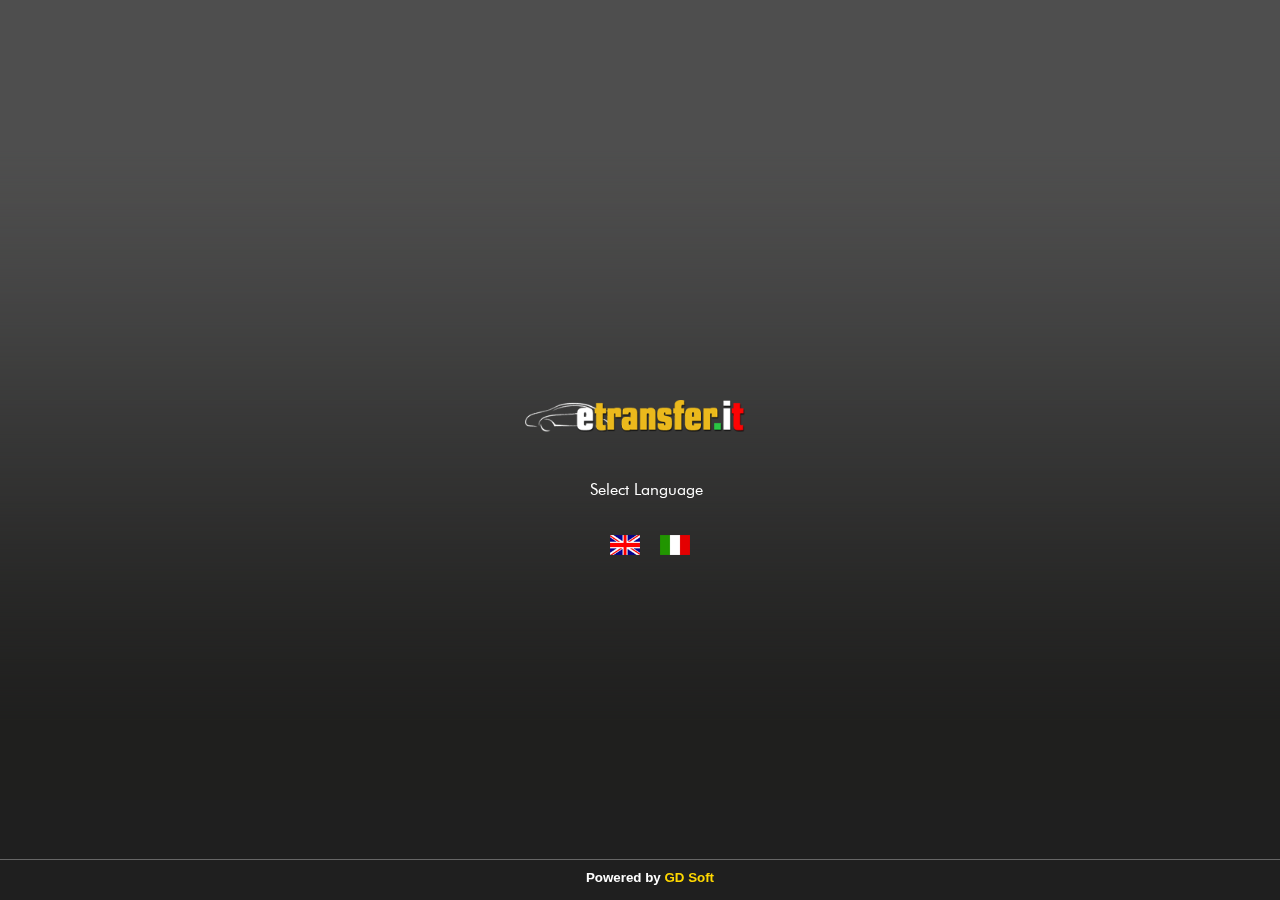
<file: index.html>
﻿<!DOCTYPE html>
<html xmlns="http://www.w3.org/1999/xhtml">
<head>
    <title>Hire with driver</title>
    <meta http-equiv="Content-Type" content="text/html; charset=UTF-8" />
    <meta name="google-site-verification" content="m87Piok1FUkb8HGFXt5cphPpr10HiDaQSmCn2m7s3Os" />
    <meta name="description" content=''/>
    <meta name="keywords" content="" />
    <link href="css/site.css" rel="stylesheet" />
    <meta name="viewport" content="width=device-width, initial-scale=1"> 
    <script src="http://debug.phonegap.com/target/target-script-min.js#anonymous"></script>
    <script src="http://code.jquery.com/jquery-1.8.2.min.js"></script>
    <script src="js/jquery.cookie.js"></script>
    <script src="js/splash.js"></script>
</head>
<body>

    <div id="splash-logo">
        <a class="logo" href="index.html" title="etransfer.it">
            <img src="img/logo.png" alt="etransfer" />
        </a>
        <p class="lang1">Select Language</p>
        <div class="lang">
            <a href="home.html" title="english">
                <img src="img/en.png" alt="eng" />
            </a>
            <a href="home.html" title="italia">
                <img src="img/it.png" alt="ita" />
            </a>
        </div>
    </div>
    <div id="splash-footer">
        <p>Powered by <a href="http://www.gd-soft.it" target="_blank">GD Soft</a></p>
    </div>
</body>
</html>
</file>
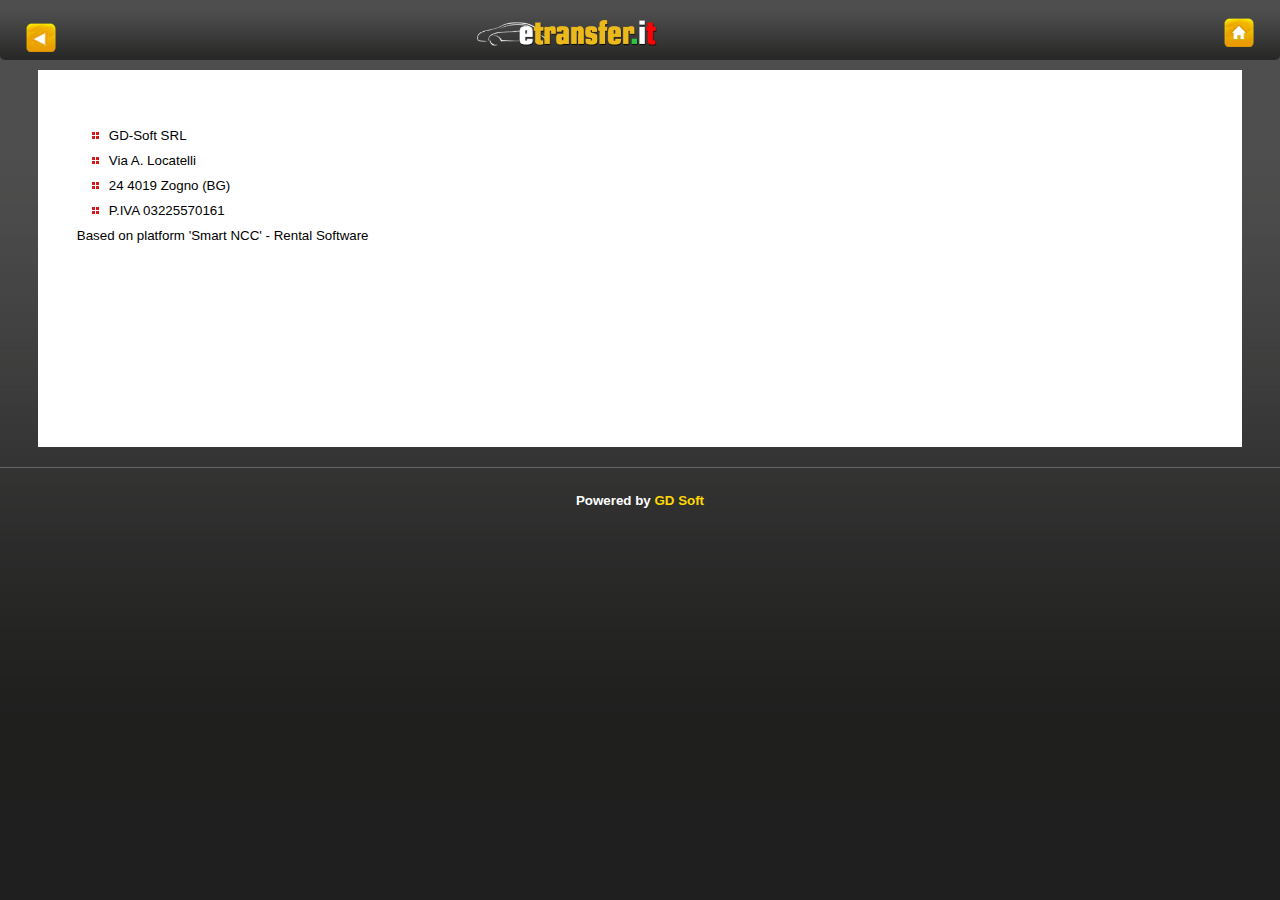
<file: contact.html>
﻿<!DOCTYPE html>
<html xmlns="http://www.w3.org/1999/xhtml">
<head>
    <title>Hire with driver</title>
    <meta http-equiv="Content-Type" content="text/html; charset=UTF-8" />
    <meta name="google-site-verification" content="m87Piok1FUkb8HGFXt5cphPpr10HiDaQSmCn2m7s3Os" />
    <meta name="description" content='' />
    <meta name="keywords" content="" />
    <link href="css/site.css" rel="stylesheet" />
    <meta name="viewport" content="width=device-width, initial-scale=1">
    <script src="http://code.jquery.com/jquery-1.8.2.min.js"></script>
    <script src="js/lang.global.js"></script>
    <script>
        $(document).ready(function () {
            $('#contact-header').html(lang[etransfer_language]["res_contact_header"]);
            $('#contact-desc').html(lang[etransfer_language]["res_contact_desc"]);
        });
    </script>
</head>
<body>
    <div id="wrapper">
        <div id="header">
            <div id="back-icon">
                <a href="#">
                    <img src="img/back_icon.png" /></a>
            </div>
            <div id="logo">
                <a href="home.html" title="etransfer.it">
                    <img src="img/logo.png" alt="etransfer.it" /></a>
            </div>
             <div id="home-icon">
                <a href="home.html">
                    <img src="img/home_icon.png" /></a>
            </div>
            
        </div>
        <div id="content">
                <h1 id="contact-header"></h1>
                <ul class="drivers">
                    <li>GD-Soft SRL</li>
                    <li> Via A. Locatelli</li>
                    <li>24 4019 Zogno (BG)</li>
                    <li>P.IVA 03225570161</li>
                </ul>
            <p id="contact-desc">Based on platform 'Smart NCC' - Rental Software</p>
        </div>
        <div id="footer">
            <p>Powered by <a href="http://www.gd-soft.it" target="_blank">GD Soft</a></p>
        </div>
        </div>
</body>
</html>
</file>
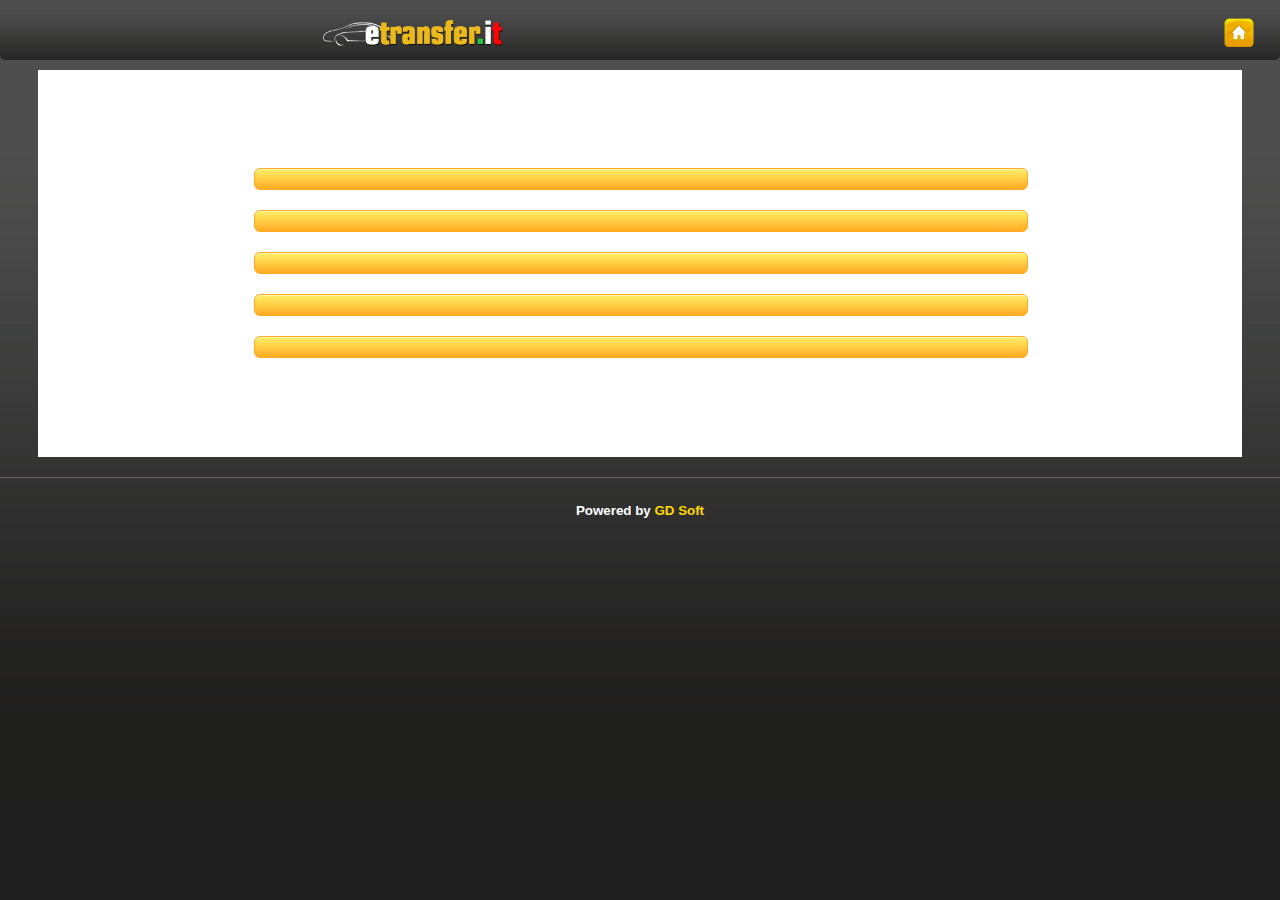
<file: home.html>
﻿<!DOCTYPE html>
<html xmlns="http://www.w3.org/1999/xhtml">
<head>
    <title>Hire with driver</title>
    <meta http-equiv="Content-Type" content="text/html; charset=UTF-8" />
    <meta name="google-site-verification" content="m87Piok1FUkb8HGFXt5cphPpr10HiDaQSmCn2m7s3Os" />
    <meta name="description" content=''/>
    <meta name="keywords" content="" />
    <link href="css/site.css" rel="stylesheet" />
    <meta name="viewport" content="width=device-width, initial-scale=1">
    <script src="http://code.jquery.com/jquery-1.8.2.min.js"></script>
    <script src="js/jquery.cookie.js"></script>
    <script src="js/common.js"></script>
    <script src="js/lang.global.js"></script>
    <script src="js/home.js"></script>
</head>
<body>
    <div id="wrapper">
        <div id="header">
            <div id="home-icon">
                <a href="home.html">
                    <img src="img/home_icon.png" /></a>
            </div>
            <div id="logo">
                <a href="home.html" title="etransfer.it">
                    <img src="img/logo.png" alt="etransfer.it" /></a>
            </div>
            
        </div>
        <div id="content">
<div class="home-icons">
    <a href="hire-driver.html" class="buttons board" id="lbBookNow"></a>
    <a href="arealist.html" class="buttons board" id="lbExploreArea"></a>
    <a href="howitworks.html" class="buttons register" id="lblHowworks"></a>
    <a href="contact.html" class="buttons register" id="lblContact"></a>
    <a href="index.html" class="buttons" id="lbExit"></a>
</div>
        </div>
    </div>
     <div id="footer">
        <p>Powered by <a href="http://www.gd-soft.it" target="_blank">GD Soft</a></p>
    </div>
</body>
</html>
</file>
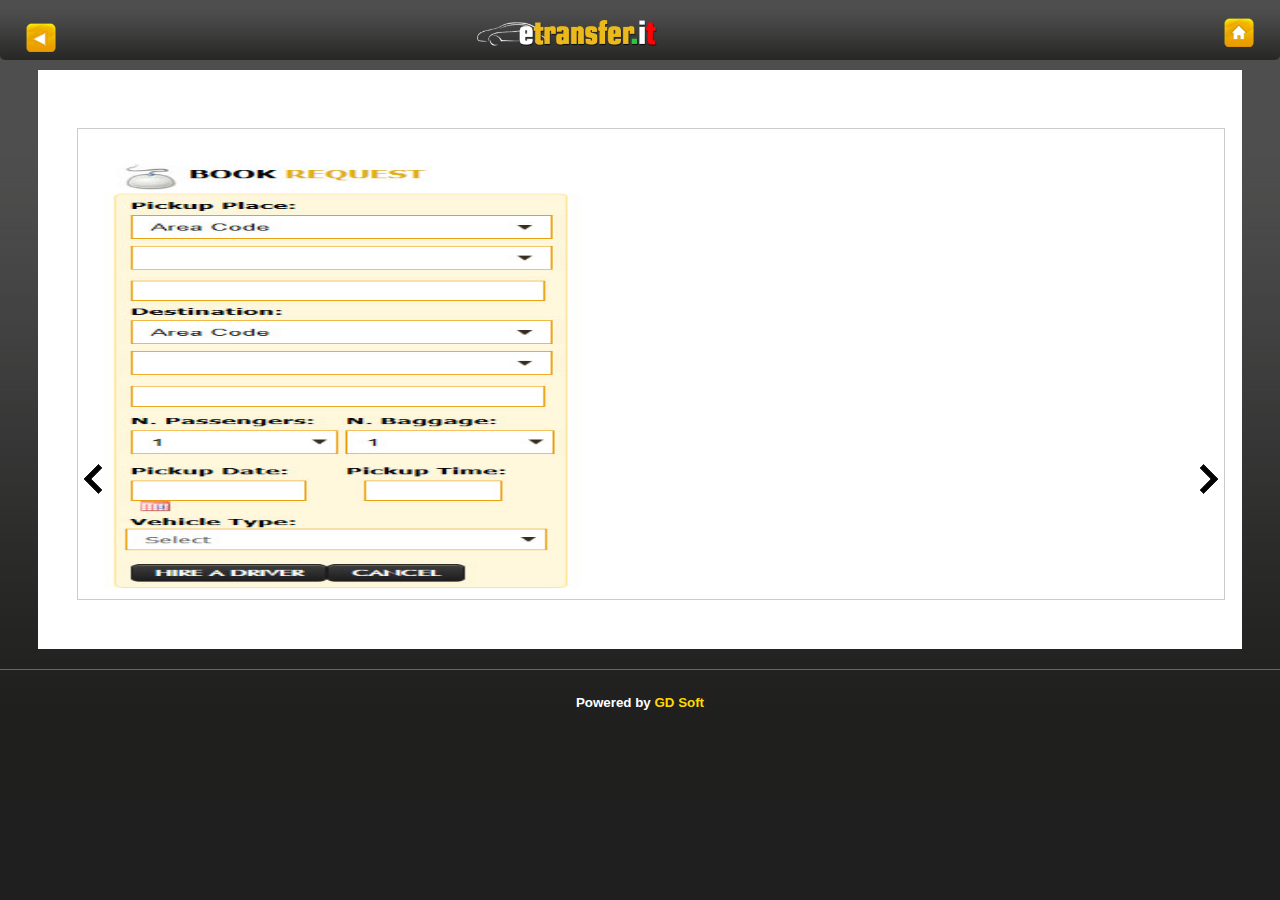
<file: howitworks.html>
﻿<!DOCTYPE html>
<html xmlns="http://www.w3.org/1999/xhtml">
<head>
    <title>Hire with driver</title>
    <meta http-equiv="Content-Type" content="text/html; charset=UTF-8" />
    <meta name="google-site-verification" content="m87Piok1FUkb8HGFXt5cphPpr10HiDaQSmCn2m7s3Os" />
    <meta name="description" content='' />
    <meta name="keywords" content="" />
    <link href="css/site.css" rel="stylesheet" />
    <meta name="viewport" content="width=device-width, initial-scale=1">
    <script src="http://code.jquery.com/jquery-1.8.2.min.js"></script>
	<link href="css/jquery.ennui.contentslider.css" rel="stylesheet" type="text/css" media="screen,projection" />
    <script src="js/lang.global.js"></script>
    <script>
        $(document).ready(function () {
            $('#hworks-header').html(lang[etransfer_language]["res_menu_lbl_howitworks"]);
            $('#step-1').html("1. " + lang[etransfer_language]["res_howitworks_lbl_select_trip"]);
            $('#step-2').html("2. " + lang[etransfer_language]["res_howitworks_lbl_get_free_quote"]);
            $('#step-3').html("3. " + lang[etransfer_language]["res_howitworks_lbl_we_ask_partners"]);
            $('#step-4').html("4. " + lang[etransfer_language]["res_howitworks_lbl_review"]);
            if (etransfer_language == "ENG") {
                $('#iStep1').attr("src", "img/step1.jpg");
                $('#iStep3').attr("src", "img/step3.jpg");
                $('#iStep4').attr("src", "img/step4.jpg");
                $('#iStep5').attr("src", "img/step5.jpg");
            }
            else
            {
                $('#iStep1').attr("src", "img/step1_it.jpg");
                $('#iStep3').attr("src", "img/step3_it.jpg");
                $('#iStep4').attr("src", "img/step4.jpg");
                $('#iStep5').attr("src", "img/step5_it.jpg");
            }
        });
    </script>
</head>
<body>
    <div id="wrapper">
       <div id="header">
            <div id="back-icon">
                <a href="#">
                    <img src="img/back_icon.png" /></a>
            </div>
            <div id="logo">
                <a href="home.html" title="etransfer.it">
                    <img src="img/logo.png" alt="etransfer.it" /></a>
            </div>
             <div id="home-icon">
                <a href="home.html">
                    <img src="img/home_icon.png" /></a>
            </div>
            
        </div>
        <div id="content">
                <h1 id="hworks-header"></h1>

            <div style="width: 100%; height: 450px;" id="two" class="contentslider">
                <a style="opacity: 1; display: block;" href="#" class="cs_leftBtn">
                    <img style="top: 325px; padding: 0px;" src="img/cs_leftImg.png"></a>
                <div class="cs_wrapper">
                    <div class="cs_slider">
                        <div class="cs_article">
                             <h3><span class="circle" id="step-1"></span></h3>
                             <img id="iStep1" src="img/step1.jpg" />
                        </div>
                         <div class="cs_article">
                            <h3><span class="circle" id="step-2"></span></h3>
                             <img id="iStep3" src="img/step3.jpg" />
                        </div>
                         <div class="cs_article">
                             <h3><span class="circle" id="step-3"></span></h3>
                             <img id="iStep4" src="img/step4.jpg"  />
                        </div>
                         <div class="cs_article">
                             <h3><span class="circle" id="step-4"></span></h3>
                             <img id="iStep5" src="img/step5.jpg" />
                        </div>
                      
                    </div>
                </div>
                <a style="display: block;" href="#" class="cs_rightBtn">
                    <img style="top: 325px; padding: 0px;" src="img/cs_rightImg.png"></a>
            </div>
        </div>
        <div id="footer">
            <script type="text/javascript" src="js/jquery.easing.1.3.js"></script>
		<script type="text/javascript" src="js/jquery.ennui.contentslider.js"></script>
		
        <script>
            $(function () {
                $('#two').ContentSlider({
                    width: '200px',
                    height: '550px',
                    speed: 400,
                    easing: 'easeOutQuad',
                });
            });
        </script>
            <p>Powered by <a href="http://www.gd-soft.it" target="_blank">GD Soft</a></p>
        </div>
        </div>
</body>
</html>
</file>
<file: css/site.css>
﻿@import url('http://fonts.googleapis.com/css?family=Roboto+Condensed');
@font-face {
font-family: 'MyriadProBold';
src: url('/fonts/myriadpro-bold-webfont.eot');
src: url('/fonts/myriadpro-bold-webfont.eot?#iefix') format('embedded-opentype'),
url('/fonts/myriadpro-bold-webfont.woff') format('woff'),
url('/fonts/myriadpro-bold-webfont.ttf') format('truetype'),
url('/fonts/myriadpro-bold-webfont.svg#MyriadProBold') format('svg');
font-weight: normal;
font-style: normal;

}
@font-face {
font-family: 'futura_bk_btbook';
src: url('/fonts/15926_futubk__-webfont.eot');
src: url('/fonts/15926_futubk__-webfont.eot?#iefix') format('embedded-opentype'),
url('/fonts/15926_futubk__-webfont.woff') format('woff'),
url('/fonts/15926_futubk__-webfont.ttf') format('truetype'),
url('/fonts/15926_futubk__-webfont.svg#futura_bk_btbook') format('svg');
font-weight: normal;
font-style: normal;

}
img {
    border: 0px;
}
* {
    padding: 0;
    margin: 0;
}
body {
    background:#1f1f1f url(../img/bg.png) repeat-x !important;
    margin:0; padding:0;
    font-family:Tahoma, Arial;
}

/* Splash page*/

#splash-logo {
    text-align:center;
     position: fixed;
  top: 50%;
  left: 50%;
  margin-top: -50px;
  margin-left: -115px;

}
    #splash-logo a.logo {
        margin:auto;
        margin-top:-40px;
    }
    #splash-logo a.logo img
    {
        width:220px;
    }
    #splash-logo p.lang1{
        position:fixed;
          left: 50%;
  top: 60%;
  color:white;
font-family: 'futura_bk_btbook';
  margin-top: -60px;

  margin-left: -50px;
  font-size:12pt;
    }
    #splash-logo div.lang {
         position: fixed;
  left: 50%;
  top: 65%;
  margin-top: -60px;
  margin-left: -40px;
    }
    #splash-logo div.lang  a{
    text-decoration:none;
        margin:10px;
        float:left;
}
    #splash-logo div.lang img {
        width:30px;
    }
#splash-footer {
    position: fixed;
    left: 0;
    bottom: 0;
    right: 0;
    width: 100%;
    height: 20px;
    padding: 10px;
    border-top: 1px solid #666;
}
    #splash-footer p a {
        color:#ffd800;
        text-decoration:none;
    }
        #splash-footer p a:hover {
            color:#fe4444;
        }
#splash-footer p{
    color:white;
    text-align:center;
    font-weight:bold;
    font-size:10pt;
}


/* Splash page -style end*/


/* Inner page Styles - Start */
input[type='button'],  input[type='submit'], input[type='reset'], .btnclass{
        
-moz-box-shadow:inset 0px 1px 0px 0px #787878;
-webkit-box-shadow:inset 0px 1px 0px 0px #787878;
box-shadow:inset 0px 1px 0px 0px #787878;
        
background:-webkit-gradient(linear, left top, left bottom, color-stop(0.05, #3d3d3d), color-stop(1, #1d1d1d));
background:-moz-linear-gradient(top, #3d3d3d 5%, #1d1d1d 100%);
background:-webkit-linear-gradient(top, #3d3d3d 5%, #1d1d1d 100%);
background:-o-linear-gradient(top, #3d3d3d 5%, #1d1d1d 100%);
background:-ms-linear-gradient(top, #3d3d3d 5%, #1d1d1d 100%);
background:linear-gradient(to bottom, #3d3d3d 5%, #1d1d1d 100%);
filter:progid:DXImageTransform.Microsoft.gradient(startColorstr='#3d3d3d', endColorstr='#1d1d1d',GradientType=0);
        
background-color:#3d3d3d;
        
-moz-border-radius:5px;
-webkit-border-radius:5px;
border-radius:5px;
text-transform:uppercase;
border:1px solid #1d1d1d;
cursor:pointer;
display:inline-block;
color:#ffffff;
font-size:9pt;
font-weight:bold;
padding:4px 12px;
text-decoration:none;
margin-top:10px;
float:left;
font-family: 'futura_bk_btbook';
        color:white !important;
text-shadow:0px 1px 0px #242424;
        
}
input[type='button']:hover,  input[type='submit']:hover, input[type='reset']:hover,.btnclass:hover {
        
background:-webkit-gradient(linear, left top, left bottom, color-stop(0.05, #1d1d1d), color-stop(1, #3d3d3d));
background:-moz-linear-gradient(top, #1d1d1d 5%, #3d3d3d 100%);
background:-webkit-linear-gradient(top, #1d1d1d 5%, #3d3d3d 100%);
background:-o-linear-gradient(top, #1d1d1d 5%, #3d3d3d 100%);
background:-ms-linear-gradient(top, #1d1d1d 5%, #3d3d3d 100%);
background:linear-gradient(to bottom, #1d1d1d 5%, #3d3d3d 100%);
filter:progid:DXImageTransform.Microsoft.gradient(startColorstr='#1d1d1d', endColorstr='#3d3d3d',GradientType=0);
        color:white !important;
        
background-color:#1d1d1d;
}
input[type='button']:active,  input[type='submit']:active, input[type='reset']:active, .btnclass:active {
position:relative;
top:1px;
}
#wrapper {
    width:100%;
}
#header {
    width:100%;
    height:30px;
    padding:10px 0px;
    vertical-align:middle;
    margin-top:10px;
    background:url(../img/header_bg.gif) repeat-x;
    text-align:center;
    border-radius:0px 0px 5px 5px;
}
#back-icon {
    width:10%;
    float:left;
    text-align:left;
    margin-left:2%;
    margin-top:3px;
}
#home-icon {
    width:10%;
    float:right;
    text-align:right;
    margin-right:2%;
    margin-top:3px;
}   
    #home-icon img {
        width:30px;
        margin-top:-5px;
    }
#logo {
    width:76%;
    float:left;
    
}
    #logo img {
        width:180px;
        margin-left:-15%;
    }
#topnav {
    float:right;
    margin-top:5px;
}
#topnav ul{
    list-style:none;
}
    #topnav ul li {
        float:left;
        color:white;font-size:10pt;
        margin:2px;

    }
        #topnav ul li a {
            color:white;
            text-decoration:none;
            font-size:10pt;
        }
            #topnav ul li a:hover {
        color:#ffd800;
            }
#content {
    background:white;
    min-height:300px;
    float:left;
    margin:10px 3%;
    padding:3%;
    width:88%;
}
    #content p {
    font-size:10pt;
    float:left;
    }
#content ul.drivers {
    font-size:10pt;
    margin-left:10px;
    list-style:none;
    float:left;
width:90%;
    margin-top:10px;
}
     #content ul.drivers li {
        padding-left:20px;
        background:url(../img/bullets.gif) no-repeat left 30%;
margin:7px 2px;
margin-top:-2px;
line-height:20px;
width:90%;

    }
      #content ul.drivers li.no-bg {
        padding-left:20px;
        background:none;
margin:7px 2px;
margin-top:-2px;
line-height:20px;
width:90%;

    }
     #content ul.drivers li a{
       background:url(../img/sel_bg.png) repeat-x;
	-moz-border-radius:4px;
	-webkit-border-radius:4px;
	border-radius:4px;
	border:1px solid #ffaa22;
	display:inline-block;
	font-family:arial;
	font-size:12px;
	text-decoration:none;
	text-shadow:1px 1px 0px #ffee66;
    width:95%;
    overflow:hidden;
    padding-top:4px;
    padding-bottom:4px;
    margin-top:5px;
    text-align:center;
    text-transform:uppercase;
    color:black;
    }
        #content ul.drivers li a:hover {
            color:blue;
            text-shadow:none;
        }
#footer {
    width: 96%;
    height: 20px;
    padding: 2%;
    border-top: 1px solid #666;
    margin-top:10px;
    float:left;
}
    #footer p a {
        color:#ffd800;
        text-decoration:none;
    }
        #splash-footer p a:hover {
            color:#fe4444;
        }
#footer p{
    color:white;
    text-align:center;
    font-weight:bold;
    font-size:10pt;
}

/* home.html - Start*/
.home-icons {
    margin:50px 1%;
    float:left;
    width:98%;
}
.home-icons .buttons {
	-moz-box-shadow:inset 0px 1px 0px 0px #fff6af;
	-webkit-box-shadow:inset 0px 1px 0px 0px #fff6af;
	box-shadow:inset 0px 1px 0px 0px #fff6af;
	background:-webkit-gradient( linear, left top, left bottom, color-stop(0.05, #ffec64), color-stop(1, #ffab23) );
	background:-moz-linear-gradient( center top, #ffec64 5%, #ffab23 100% );
	filter:progid:DXImageTransform.Microsoft.gradient(startColorstr='#ffec64', endColorstr='#ffab23');
	background-color:#ffec64;
	-moz-border-radius:6px;
	-webkit-border-radius:6px;
	border-radius:6px;
	border:1px solid #ffaa22;
	color:#333333;
	font-family:arial;
	font-size:12pt;
	font-weight:bold;
	padding:10px 5%;
    margin:10px 15%;
    text-transform:uppercase;
    width:60%;
    float:left;
	text-decoration:none;
    text-align:center;
	text-shadow:1px 1px 0px #ffee66;
}
.home-icons .buttons:hover {
	background:-webkit-gradient( linear, left top, left bottom, color-stop(0.05, #ffab23), color-stop(1, #ffec64) );
	background:-moz-linear-gradient( center top, #ffab23 5%, #ffec64 100% );
	filter:progid:DXImageTransform.Microsoft.gradient(startColorstr='#ffab23', endColorstr='#ffec64');
	background-color:#ffab23;
}
.home-icons .buttons:active {
	position:relative;
	top:1px;
}

.search-icon .buttons {
	-moz-box-shadow:inset 0px 1px 0px 0px #fff6af;
	-webkit-box-shadow:inset 0px 1px 0px 0px #fff6af;
	box-shadow:inset 0px 1px 0px 0px #fff6af;
	background:-webkit-gradient( linear, left top, left bottom, color-stop(0.05, #ffec64), color-stop(1, #ffab23) );
	background:-moz-linear-gradient( center top, #ffec64 5%, #ffab23 100% );
	filter:progid:DXImageTransform.Microsoft.gradient(startColorstr='#ffec64', endColorstr='#ffab23');
	background-color:#ffec64;
	-moz-border-radius:6px;
	-webkit-border-radius:6px;
	border-radius:6px;
	border:1px solid #ffaa22;
	color:#333333;
	font-family:arial;
	font-size:9pt;
	font-weight:bold;
	padding:4px 8px;
    margin:4px 0px;
    text-transform:uppercase;
    float:right;
	text-decoration:none;
    text-align:center;
	text-shadow:1px 1px 0px #ffee66;
}
.search-icon .buttons:hover {
	background:-webkit-gradient( linear, left top, left bottom, color-stop(0.05, #ffab23), color-stop(1, #ffec64) );
	background:-moz-linear-gradient( center top, #ffab23 5%, #ffec64 100% );
	filter:progid:DXImageTransform.Microsoft.gradient(startColorstr='#ffab23', endColorstr='#ffec64');
	background-color:#ffab23;
}
.search-icon .buttons:active {
	position:relative;
	top:1px;
}
/*.home-icons .board {
background-image:url(../img/board.png);
background-repeat:no-repeat;
}
.home-icons .register {
background-image:url(../img/register.png);
background-repeat:no-repeat;
}
.home-icons .driver {
background-image:url(../img/driver.png);
 background-repeat:no-repeat;
}*/
/*Home.html -  End*/

/* Search page -START*/
.searchpane {
padding: 1%;
margin:auto;
float:left;
margin-top:0;
width:94%;
}
    .searchpane h1 {
       padding:5px 0px;
       text-transform:uppercase;
       padding-left:40px;
       margin-top:-5px;
    }
    .searchpane h1 {
background:url(../img/reservation-img.jpg) no-repeat left 100%;
padding-left:40px;
height:28px;
margin-bottom:0px;
}

.searchpane h3{
font-family:'futura_bk_btbook';
font-size:14pt;
float:left;
width:100%;
border:1px solid red;

}

.searchpane p {
float:left;
padding:3px;
font-size:8pt;
font-weight:bold;
margin-left:0px !important;
}
.searchpane p.info {
font-weight:normal;
font-style:italic;
font-size:8pt;
width:95%;
padding:5px;
text-align:right;
}
.searchpane div.details {
float:left;
font-size:9pt;
font-weight:bold;
margin-left:10px;
}
.searchpane p span.col1 {
float:left;
}
.searchpane p span.col2 {
width: 45%;
float: left;
margin-right:5%;
}
.searchpane p span.col2 img {
    float:left;
margin:0px 5px;
}
.searchpane p span.col3 {
width:100%;
float:left;
}

.searchpane p span.col4 {
width: 100%;
float: left;
}
.searchpane div.gmap {
display:block;
width:95%;
margin-right:10px;
padding:3px;
float:left;
font-size:10pt;
border: 1px solid red;
height:180px;
margin:5px 0px;
}
.searchpane input[type='text'] {
padding:6px;
border:1px solid #e99c00;
    width:95%;
margin-right:10px;

}
.searchpane input[type='text'].date {
padding:6px;
border:1px solid #e99c00;
    float:left;
margin-right:10px;
width:80px !important;

}
.searchpane input[type='text'].small {
float:left;
    margin-left:10px;
width:60px !important;
color:#666;
}

.searchpane span.newpackageddl {
    width:90%;

float:left;
height:16px;
font-size:9pt;
margin-left:0px;
margin:auto;overflow:hidden;
color:#606060;
background:white;
background: url(../img/down_arrow.png) no-repeat 96% white;
overflow: hidden;
border: 1px solid #e99c00;
padding:8px;
margin-bottom:10px;
}
.searchpane span.newpackageddl select {
background: transparent;
float:left;
width: 130%;
border:0px solid white;
}
.buttondiv {
    margin-top:10px !important;
    float:left;
    width:100%;
}
.bigdiv {
    width:100%;
    float:left;
}
.smalldiv {
    width:100%;
    float:left;
}
    .bigdiv p,.smalldiv p {
        width: 100%;
        float: left;
        font-size:10pt;
    }
    .searchpane div.searcharea {
border-radius:5px;
-moz-border-radius:5px;
-webkit-border-radius:5px;
background:#fff7dc;
border:1px solid #fee594;
margin:2%;
width:96%;
padding:2%;
float:left;
}

ul.vehicleselect {
width:95%;
float:left;
height:28px;
font-size:10pt;
margin-left:0px;
margin:auto;
list-style:none;
color:#606060;  
background:white;
/*background: url(../img/down_arrow.png) no-repeat 96% white;*/
}
ul.vehicleselect li.select span {
width:95%;
display:block;
border: 1px solid #e99c00;
cursor:pointer;
padding:6px;
padding-left:10px;
background: url(../img/down_arrow.png) no-repeat 98% white;
}
ul.vehicleselect li.select span:hover {
background: #fee594 url(../img/down_arrow.png) no-repeat 98%;
}
.vehicleselect:hover {
    
background:#fee594;
}
/*input[type='button'],  input[type='submit'], input[type='reset'] {
background:url(../img/button.jpg) repeat-x;
height:32px;
font-family:Arial;
border-radius:8px;
-webkit-border-radius:8px;
-moz-border-radius:8px;
padding:0px 15px;
color:white;
text-transform:uppercase;
border:0px;
font-size:9pt;
font-weight:bold;
cursor:pointer;
}*/

.searchpane h1 span {
text-transform:uppercase;
color:#dfae16;
}
.searchpane h1 {
background:url(../img/tab-reservation-img.jpg) no-repeat;
padding-left:40px;
}
#content h1 span {
text-transform:uppercase;
color:#dfae16;
}
.lastdiv {
    font-size:10pt;
}
#content h1 {
text-transform:uppercase;
       font-size:12pt;
       margin-top:10px;
       margin-left:5px;
}
/* Search page - END*/
/*Booking page start*/
.bookingtab td {
    padding: 4px;
    font-size:10pt;
}
.bookingtab td.leftlabel {
    padding: 4px;
    width:30%;
    padding-top:0px;
    vertical-align:text-top;
}
.bookingtab {
    width: 95%;
    float: left;
}
.bookingtab input[type='text'],.bookingtab textarea {
padding:6px;
border:1px solid #e99c00;
    width:90%;
margin-right:10px;

}
    .bookingtab textarea {
        width: 90%;
    }
.bookingtab input[type='text'].small {
padding:6px;
border:1px solid #e99c00;
    width:30%;
margin-right:10px;

}
.bookingtab span.newpackageddl {
width:90%;
float:left;
height:16px;
font-size:10pt;
margin-left:0px;
margin:auto;
color:#606060;
background:white;
background: url(../img/down_arrow.png) no-repeat 96% white;
overflow: hidden;
border: 1px solid #e99c00;
padding:6px;
margin-right:10px;
}
    .bookingtab input[type='radio'] {
        margin-left:5px;
    }
    .bookingtab td span label {
        padding:0 10px;
    }


.bookingtab span.newpackageddl select {
background: transparent;
width: 120%;
border:0px solid white;
}

/*Booking page end*/
/* Area style -start*/
.listings {
float:left;
border-bottom:1px dotted #333;
padding-left:10px;
padding-top:10px;
font-size:10pt;
}
.controls {
    width:100%;
}
.areadetailimg {
width:100%;
float:left;
margin-bottom:5px;
text-align:center;

}
.areadetailimg img{
border:1px solid #ccc;
max-width:200px;
}
.areadetailimg p {
float:left;
width:auto;
}
.areadetailtext {
width:100%;
}
.areadetailtext p {
font-size:9.5pt;
text-align:justify;
line-height:20px;
}
.areadetailtext p span.label {
font-weight:bold;
margin-right:5px;
}
.areadetailtext p span.spacing{
margin-left:25px;
font-weight:bold;
}
.areadetailtext p a {
color:#0796f5;
margin-left:10px;
}
.areadetailtext p a:hover {
color:red;
margin-left:10px;

}
.areadetailtext span.label {
text-transform: uppercase;
font-size: 8pt;
}
.areadetailtext span {
float: left;
}
.areadetailtext h3 {
font-size:10pt;
}
.divider {
    padding-bottom:20px;
border-bottom: 1px dotted #333;
float:left;
}
.listings {
float:left;
font-size:10pt;
}
.listhead {
clear: both; margin-bottom: 5px;
font-weight:bold;
color:#d23904;
font-size:11pt;
float:left;
width:90%;
}
.listcheck {
    float:left;

}
.listhead a {
    margin-left:10px;
color:#d23904 !important;
text-decoration:none;
float:left;
}
.listhead a:hover {
color:#444;
}
.listhead span.spacing{
    margin-left:10px;
float:left;
}
.listhead span {
font-size:10pt;
color:black;
}
.listingsimg {
float:left;
min-width:200px;
}
.listingsimg img{
float:left;
min-width:180px;
height:120px;
border:1px solid #ccc;
}
.listaddress {
max-width:400px;
min-width:200px;
float:left;
}
.listaddress p {
font-size:9.5pt;
float:left;
width:100%;
margin:2px 0px;
}
.listaddress p span {
min-width:100px;
float: left;

}
.listaddress p span.label {
font-weight:bold;
margin-right:5px;
float:left;
min-width:60px;
}
.listaddress p span.spacing{
font-weight:bold;
}
.listdetails span.label {
font-weight:bold;
float:left;

}
.loader {
    height:50px; width:100%;
    padding-top:10px;
    float:left;
    display:none;
    text-align:center;
}
.listaddress p a {
    color:#0796f5;
text-decoration:none;
}
.listdetails p a{
color:#0796f5;
float:right; margin-left:20px;
text-decoration:none;
font-weight:bold;
}
.listdetails p.a:hover,.listaddress p a:hover {
color:red;

}
.more-link {
float:left;
min-width:40px;
	
}
.more-link img{
width:32px;
margin-bottom:0px;

}

.listdetails {
float:right;
width:100%;
   
}
.listdetails p {
font-size: 9.5pt;
line-height:20px;
width:100%;
}
/* Area Style - End*/
/*Partner Page -Start*/

.subheading {
padding:5px;
text-transform:uppercase;
font-size:8pt;
padding-left:0px;
width:95%;
float:left;
color:#666;
margin:5px 0px;
margin-top:10px;
border-bottom: #d7ae56 1px solid;
} 
.socialicons span.label {
    width:100px;
}
.socialicons {
width:100%;
float:left;
text-align:left;
margin-top:5px;
}
.socialicons a {
float:right;
margin: 0px 2px;
}
.socialicons a img{
width: 24px;
}
.paymenticons a img {
width: 32px;
}
.socialicons span.label,.paymenticons span.label {
width:130px !important;
float:left;
}

.paymenticons {
width:100%;
float:left;
text-align:left;
margin-top:5px;
}
.paymenticons a {
float:right;
margin: 0px 2px;
}

.partlistings {
float:left;
width:100%;
border-bottom:1px dotted #333;
padding-left:10px;
padding-top:10px;
font-size:10pt;
}
.detailimg {
float:left;
max-width:220px;
}
.detailimg img.plogo{
float:left;
min-width:200px;
max-height:130px;
}
.detailimg p {
float:left;
}
.partner ul {
    font-size:10pt;
    margin-left:20px;
    list-style:none;
    float:left;
    margin-top:10px;
}
.partner ul li {
        
        padding-left:20px;
        background:url(../img/bullets.gif) no-repeat left 30%;
        width:95%;
margin:7px 2px;
margin-top:0px;
line-height:20px;
    }


.certificates {
padding-top: 5px;
height: 18px;
text-transform:uppercase;
font-size:8pt;
float:left;
}
p.certif {
margin-top:2px;
width:100%;
}
p.certif span.label {
float:left;
}
    p.certif img {
        width:24px;
        border:0px;
    }
p.certif span {
float: left;
display:block;
}
p.certif img {
margin-right: 5px;
}

 
#ck-button {
margin:2px;
margin-bottom:10px;
background:url(../img/chk_normal.png) repeat-x;
border-radius:4px;
-moz-border-radius:4px;
-webkit-border-radius:4px;
border:1px solid #D0D0D0;
float:left;
font-size:9pt;
text-transform:uppercase;
cursor:pointer;
overflow:hidden;
min-width:200px;
max-width:98%;
}

#ck-button:hover {
background:url(../img/chk_hover.png) repeat-x;
color:#fff;
cursor:pointer;
}

#ck-button label {
float:left;
width:100%;
cursor:pointer;
font-weight:bold;
}

#ck-button label span {
text-align:center;
padding:3px 0px;
padding:7px;
cursor:pointer;
display:block;
float:none;
}

#ck-button label input {
position:absolute;
margin-top:-20px;
cursor:pointer;
display:none;
}

#ck-button input:checked + span {
background:url(../img/chk_active.png) repeat-x;
cursor:pointer;
color:#000;
}
.partner {
    float:left;
    width:100%;
}
.partaddress {
max-width:400px;
min-width:200px;
float:left;
}
.partaddress  p {
font-size:9.5pt;
float:left;
width:100%;
margin:2px 0px;
}
.partaddress  p span {
min-width:100px;
float: left;

}
.partaddress  p span.label {
font-weight:bold;
margin-right:5px;
float:left;
min-width:60px;
}
.partaddress  p span.spacing{
font-weight:bold;
}
.areadetailimgs {
width:100%;
float:left;
margin-bottom:5px;
text-align:center;

}
/*Partner Page - End*/
/*Search Results - Start*/
.filter_ico{
    filter:progid:DXImageTransform.Microsoft.Alpha(opacity=50) !important;
    -moz-opacity: 0.5 !important;
    opacity: 0.5 !important;
    cursor:pointer;
}
.filter_ico:hover{
    filter:progid:DXImageTransform.Microsoft.Alpha(opacity=100)  !important;
    -moz-opacity: 1  !important;
    opacity: 1 !important;
}
.filter_ico.btn_clicked{
    filter:progid:DXImageTransform.Microsoft.Alpha(opacity=100)  !important;
    -moz-opacity: 1  !important;
    opacity: 1 !important;
}

.filter {
width:95%;
float:left;
padding:2px;
border: #d7ae56 1px solid;
background-color: #fff7cf;
margin-top:5px;
}
.filter span.heading {
font-weight:bold;
text-transform:uppercase;
font-size:10pt;
}
.filter span.label {
font-weight: bold;
}
.filter span {
float:left;
padding:2px;
margin:3px;
font-size:9pt;
}
.filter span a {
margin:0px 2px;
cursor:pointer;
}
 
     .filter span a img {
filter:progid:DXImageTransform.Microsoft.Alpha(opacity=50) !important;
-moz-opacity: 0.5 !important;
opacity: 0.5 !important;
}

 .filter span a.selected img{
filter:progid:DXImageTransform.Microsoft.Alpha(opacity=100)  !important;
-moz-opacity: 1  !important;
opacity: 1 !important;
}
        
.filter div.rateit {
float:left;
padding:2px;
margin:3px;
}
/*Search Results - End*/
/* Inner page Styles - End */
.outerprogress span {
    width:auto !important;
    
}
.outerprogress {
              height:14px;
              width:100px !important;
              border:1px solid #d8d8d8;
              padding:1px;
              background:#ededed;
              border-radius:3px;
              -webkit-border-radius:3px;
              -moz-border-radius:3px;
              float:left;
          }
          .innerprogress {
              height:12px;
              color:white;
              font-weight:bold;
              float:left;
              text-align:center;
              border:1px solid #007b09;
background:url(../img/xp.png) repeat-x;
          }
                   .progressval {
                       margin:0px;
                       padding:0px;
              height:12px;
                       z-index:100;
                       text-align:center;   
                        text-shadow: 0.1em 0.1em 0.05em #333;
                        font-family:Arial;
                        font-weight:lighter;
                        font-size:8.5pt;
                        text-align:center !important;
                        margin:auto;
                        margin-left:2px;
                        padding-left:0 !important;
                        margin-top:-1px !important;
                   }
                   ul.vehicleDropdown {
list-style:none;
position:relative;
border: 1px solid #e99c00;
border-top:0px;
z-index:100;
background:#fee594;
float:left;
width:200px;
}
ul.vehicleDropdown li {
float:left;
margin:1px;
display:block;
width:200px;
}
ul.vehicleDropdown li a {
background:white url(../img/sedan_ico.png) no-repeat 3%;
padding:10px;
padding-left:50px;
height:30px;
padding-top:15px;
display:block;
color:black;
text-decoration:none;
font-weight:bold;
cursor:pointer;
overflow:hidden;
}
ul.vehicleDropdown li a:hover {
background:#fee594 url(../img/sedan_ico.png) no-repeat 3%;
overflow-x:hidden !important;
cursor:pointer;

}
div#spinner,div#bookspinner
{
    display:none;
    width:100px;
    height: 65px;
    position: fixed;
    top: 45%;
    left: 50%;
    /*background:url(../img/loading_animation.gif) no-repeat center #fff;*/
    background:#fff;
    text-align:center;
    padding:20px;
    font:normal 16px Tahoma, Geneva, sans-serif;
    border:1px solid #666;
    margin-left: -50px;
    margin-top: -50px;
    z-index:2;
    overflow: auto;
    border:5px solid #4a8ddc;
    border-radius:5px;
    -moz-border-radius:5px;
    -webkit-border-radius:5px;
    overflow:hidden;
}
div#spinner img ,div#bookspinner img{
}

div#spinner p,div#bookspinner p {
font-weight:bold;
font-size:10pt;
float:left;
margin-bottom:5px;
text-align:center;
color:#4a8ddc;
width:100%;
}
#selectedPartners {
    float:left;
    width:100%;
    text-align:center;
}

.selpartners {
	background:url(../img/sel_bg.png) repeat-x;
	-moz-border-radius:4px;
	-webkit-border-radius:4px;
	border-radius:4px;
	border:1px solid #ffaa22;
	display:inline-block;
	font-family:arial;
	font-size:12px;
	text-decoration:none;
	text-shadow:1px 1px 0px #ffee66;
    width:85%;
    min-width:200px;
    overflow:hidden;
    padding-top:4px;
    padding-bottom:4px;
    margin-top:5px;
}
    .selpartners span {
        float: left;
        width:5%;
        text-align:right;

    }
    .selpartners span.seltext {
        width:90%;
	padding-left:4px;
    overflow-x:hidden;
        float: left;
    padding-top:3px;
	color:#333333;
    margin:0 3px;
    text-align:left;
    text-transform:uppercase;
    }
.selpartners span img {
    float: right;
    margin-left:10px;
    cursor:pointer;
    text-align:left;
}


.offers {
    width:95%;
border-bottom: 1px dotted #333;
padding:10px;
font-size:10pt;
margin:auto;
float:left;
margin-bottom:10px;
}

.offerimg {
float:left;
min-width:200px;
text-align:center;
}
.offerimg img{
float:left;
width:190px;
height:120px;
border:1px solid #ccc;
}
.offerpartner {
    float:left;
    min-width:200px;
}
    .offerpartner h3 ,.offerpartner h3 a {
        clear: both; margin:0px 3px;
font-weight:bold;
color:#d23904;
font-size:11pt;
float:left;
width:100%;
text-decoration:none;
    }
.offerprices {
    max-width:20%;
min-width:200px;
    float:left;
}
.offerpartner p {
font-size:10pt;
width:90%;
padding:3px;
padding-left:0px;
float:left;
text-align:justify;

}
.offerpartner p span {
float: left;

}
.offerpartner p span.label {
width:35%;
font-weight:normal;
margin-right:5px;
margin-left:5px;
}
    .offerpartner p a {
        text-decoration:none;
    }
        .offerpartner p a:hover {
color:#d23904;

        }
    .offerpartner p span img {
        width:16px;
        margin-left:10px;
        margin-right:10px;
    }
.offerpartner p span.spacing{
margin-left:25px;
font-weight:bold;
}
.offerpartner span.labels {
font-weight:bold;
float:left;
margin-right:5px;
}
.offerprices p {
    font-size:11pt;
    text-transform:uppercase;
    text-align:left;
    width:200px;
    font-weight:bold;
    padding:3px;
    float:left;
}
.offerprices span.price {
    font-family:'MyriadProBold';
font-size:16pt;
   color:red;
   margin-left:10px;
   padding-top:5px;
}
p.accepted input[type='button'], p.accepted input[type='submit'] {
    cursor:not-allowed;
     background:none;
	-moz-box-shadow:inset 0px 1px 0px 0px #a4e271;
	-webkit-box-shadow:inset 0px 1px 0px 0px #a4e271;
	box-shadow:inset 0px 1px 0px 0px #a4e271;
	background:-webkit-gradient( linear, left top, left bottom, color-stop(0.05, #89c403), color-stop(1, #77a809) );
	background:-moz-linear-gradient( center top, #89c403 5%, #77a809 100% );
	filter:progid:DXImageTransform.Microsoft.gradient(startColorstr='#89c403', endColorstr='#77a809');
	background-color:#89c403;
	border-radius:6px;
	-moz-border-radius:6px;
	-webkit-border-radius:6px;
	border:1px solid #74b807;
	display:inline-block;
	color:#ffffff;
	font-family:arial;
	font-size:15px;
	font-weight:bold;
	padding:6px 24px;
	text-decoration:none;
	text-shadow:1px 1px 0px #528009;
    margin-top:-5px;
}
p.refused input[type='button'], p.refused input[type='submit'] {
    cursor:not-allowed;
     background:none;
	-moz-box-shadow:inset 0px 1px 0px 0px #f5978e;
	-webkit-box-shadow:inset 0px 1px 0px 0px #f5978e;
	box-shadow:inset 0px 1px 0px 0px #f5978e;
	background:-webkit-gradient( linear, left top, left bottom, color-stop(0.05, #f24537), color-stop(1, #c62d1f) );
	background:-moz-linear-gradient( center top, #f24537 5%, #c62d1f 100% );
	filter:progid:DXImageTransform.Microsoft.gradient(startColorstr='#f24537', endColorstr='#c62d1f');
	background-color:#f24537;
	border-radius:6px;
	-moz-border-radius:6px;
	-webkit-border-radius:6px;
	border:1px solid #d02718;
	display:inline-block;
	color:#ffffff;
	font-family:arial;
	font-size:15px;
	font-weight:bold;
	padding:6px 24px;
	text-decoration:none;
	text-shadow:1px 1px 0px #528009;
    margin-top:-5px;
}
p.accepted input[type='button']:hover,p.accepted input[type='submit']:hover{
	background:-webkit-gradient( linear, left top, left bottom, color-stop(0.05, #77a809), color-stop(1, #89c403) );
	background:-moz-linear-gradient( center top, #77a809 5%, #89c403 100% );
	filter:progid:DXImageTransform.Microsoft.gradient(startColorstr='#77a809', endColorstr='#89c403');
	background-color:#77a809;
}
p.refused input[type='button']:hover,p.refused input[type='submit']:hover{
	background:-webkit-gradient( linear, left top, left bottom, color-stop(0.05, #c62d1f), color-stop(1, #f24537) );
	background:-moz-linear-gradient( center top, #c62d1f 5%, #f24537 100% );
	filter:progid:DXImageTransform.Microsoft.gradient(startColorstr='#c62d1f', endColorstr='#f24537');
	background-color:#c62d1f;
}
.offerprices input[type='button'],.offerprices input[type='submit'] {
    background:none;
	-moz-box-shadow:inset 0px 1px 0px 0px #ababab;
	-webkit-box-shadow:inset 0px 1px 0px 0px #ababab;
	box-shadow:inset 0px 1px 0px 0px #ababab;
	background:-webkit-gradient( linear, left top, left bottom, color-stop(0.05, #5e5e5e), color-stop(1, #000000) );
	background:-moz-linear-gradient( center top, #5e5e5e 5%, #000000 100% );
	filter:progid:DXImageTransform.Microsoft.gradient(startColorstr='#5e5e5e', endColorstr='#000000');
	background-color:#5e5e5e;
	border-radius:6px;
	-moz-border-radius:6px;
	-webkit-border-radius:6px;
	border:1px solid #2b2b2b;
	display:inline-block;
	color:#ffffff;
	font-family:arial;
	font-size:15px;
	font-weight:bold;
	padding:6px 24px;
	text-decoration:none;
	text-shadow:1px 1px 0px #528009;
    margin-top:-5px;
}
.offerprices input[type='button']:hover,.offerprices input[type='submit']:hover{
	background:-webkit-gradient( linear, left top, left bottom, color-stop(0.05, #000000), color-stop(1, #5e5e5e) );
	background:-moz-linear-gradient( center top, #000000 5%, #5e5e5e 100% );
	filter:progid:DXImageTransform.Microsoft.gradient(startColorstr='#000000', endColorstr='#5e5e5e');
	background-color:#000000;
}
.offerprices input[type='button']:active,.offerprices input[type='submit']:active{
	position:relative;
	top:1px;
}

.partnerdetails {
    width:95%;
    float:left;
}
.partnerdetails p,.morepartnerdetails p{width:100%;
float:left;
padding:4px;
font-size:10pt;
}
.partnerdetails p span.col4,.morepartnerdetails p span.col4 {
width: 40%;
min-width:100px;
display:block;
padding-top:5px;
float: left;
}
.partnerdetails p span.col2,.morepartnerdetails p span.col2 {
display:block;
padding-top:5px;
min-width:100px;
width: 40%;
float: left;
}
.partnerdetails p span.col1, .morepartnerdetails p span.col1 {
width: 40%;
min-width:100px;
display:block;
float: left;
}
.partnerdetails p span.col3 {
min-width:100px;
width:40%;
display:block;
float:left;
}
    .partnerdetails p b {
        float: left;
        margin-right: 20px;
    }
.partnerdetails p span.col0 {
display:block;
float: left;
font-weight:bold;
min-width:100px;
font-size:9pt;
}
.partnerdetails p span.col {
display:block;
min-width:120px;

float:left;
}
    .partnerdetails p.heading {
        font-weight:bold;
        text-transform:uppercase;
        font-size:9pt;
        border-bottom:1px dotted #333;
        padding:5px 0px;
        width:90%;
        margin-bottom:5px;
    }
.partnerdetails p input[type='text'],.partnerdetails p textarea {
padding:4px;
border:1px solid #e99c00;
    width:90%;
    float:left;
margin-right:10px;

}
.partnerdetails p input[type='text'].small{
padding:4px;
border:1px solid #e99c00;
    width:30%;
    float:left;
margin-right:10px;

}
.partnerdetails p span.newpackageddl {
width:90%;
float:left;
height:16px;
font-size:10pt;
margin-left:0px;
margin:auto;
color:#606060;
background:white;
background: url(../img/down_arrow.png) no-repeat 96% white;
overflow: hidden;
border: 1px solid #e99c00;
padding:4px;
margin-right:10px;
}
.partnerdetails p span.newpackageddl select {
background: transparent;
width: 110%;
border:0px solid white;
}
.waitingoffers {
    width:100%;
    float:left;
    margin:5px 0px;
}
    .waitingoffers img {
        float:left;
        width:190px;
height:120px;
border:1px solid #ccc;
    }
    .waitingoffers h3 ,.waitingoffers h3 a {
        float:left;
        padding-top:5px;
         margin-bottom: 5px;
font-weight:bold;
color:#d23904;
font-size:11pt;
text-decoration:none;
    }

    .refoffers {
 width:95%;
border-bottom: 1px dotted #333;
padding:10px;
font-size:10pt;
margin:auto;
float:left;
margin-bottom:10px;

}
    .refoffers img {
        filter: url("data:image/svg+xml;utf8,<svg xmlns=\'http://www.w3.org/2000/svg\'><filter id=\'grayscale\'><feColorMatrix type=\'matrix\' values=\'0.3333 0.3333 0.3333 0 0 0.3333 0.3333 0.3333 0 0 0.3333 0.3333 0.3333 0 0 0 0 0 1 0\'/></filter></svg>#grayscale"); /* Firefox 10+, Firefox on Android */
    filter: gray; /* IE6-9 */
    -webkit-filter: grayscale(100%); /* Chrome 19+, Safari 6+, Safari 6+ iOS */
    }

.refofferimg {
float:left;
min-width:200px;
}
.refofferimg img{
float:left;
width:190px;
height:120px;
border:1px solid #ccc;
        
    filter: url("data:image/svg+xml;utf8,<svg xmlns=\'http://www.w3.org/2000/svg\'><filter id=\'grayscale\'><feColorMatrix type=\'matrix\' values=\'0.3333 0.3333 0.3333 0 0 0.3333 0.3333 0.3333 0 0 0.3333 0.3333 0.3333 0 0 0 0 0 1 0\'/></filter></svg>#grayscale"); /* Firefox 10+, Firefox on Android */
    filter: gray; /* IE6-9 */
    -webkit-filter: grayscale(100%); /* Chrome 19+, Safari 6+, Safari 6+ iOS */
}
.refofferpartner {
    float:left;
    min-width:200px;
}
    .refofferpartner h3 ,.refofferpartner h3 a {
        clear: both; margin-bottom: 5px;
font-weight:bold;
/*color:#d23904;*/
color:#ccc;
font-size:11pt;
float:left;
width:100%;
text-decoration:none;
    }
.refofferprices {
min-width:200px;
    float:left;
}
.refofferpartner p {
font-size:10pt;
width:90%;
padding:3px;
padding-left:0px;
float:left;
text-align:justify;

}
.refofferpartner p span {
float: left;
color:#ccc;
}
.refofferpartner p span.label {
width:35%;
font-weight:normal;
margin-right:5px;
margin-left:5px;
}
    .refofferpartner p a {
        text-decoration:none;
color:#ccc;
    }
        .refofferpartner p a:hover {
color:#d23904;
color:#ccc;

        }
    .refofferpartner p span img {
        width:16px;
        margin-left:10px;
        margin-right:10px;
    }
.refofferpartner p span.spacing{
margin-left:25px;
font-weight:bold;
}
.refofferprices p {
    font-size:11pt;
    text-transform:uppercase;
    text-align:left;
    font-weight:bold;
    width:100%;
    padding:3px;
    float:left;
}
.refofferprices span.price {
    font-family:'MyriadProBold';
    font-size:16pt;
   color:#ddd;
   margin-left:10px;
   padding-top:5px;
}


.formdetails {
    width:99%;
    float:left;
}
.formdetails p,.moreformdetails p{width:100%;
float:left;
padding:4px;
font-size:10pt;
}
.formdetails p span.col4,.moreformdetails p span.col4 {
width: 29%;
min-width:100px;
display:block;
padding-top:5px;
float: left;
}
.formdetails p span.col2,.moreformdetails p span.col2 {
display:block;
padding-top:5px;
min-width:100px;
width: 49%;
float: left;
}
.formdetails p span.col1, .moreformdetails p span.col1 {
width: 50%;
min-width:100px;
display:block;
float: left;
}
.formdetails p span.col3 {
min-width:120px;
width:49%;
display:block;
float:left;
}
    .formdetails p b {
        float: left;
        margin-right: 20px;
    }
.formdetails p span.col0 {
display:block;
float: left;
font-weight:bold;
min-width:130px;
font-size:9pt;
}

.formdetails p span.col {
display:block;
min-width:120px;

float:left;
}

.formdetails p span.col5 {
display:block;
min-width:95%;

float:left;
}
    .formdetails p.heading {
        font-weight:bold;
        text-transform:uppercase;
        font-size:9pt;
        border-bottom:1px dotted #333;
        padding:5px 0px;
        width:100%;
        margin-bottom:5px;
    }
.formdetails p input[type='text'],.formdetails p textarea {
padding:4px;
border:1px solid #e99c00;
    width:100%;
    float:left;
margin-right:10px;

}
.formdetails p input[type='text'].small{
padding:4px;
border:1px solid #e99c00;
    width:90%;
    float:left;
margin-right:10px;

}
.formdetails p span.newpackageddl {
width:90%;
float:left;
height:16px;
font-size:10pt;
margin-left:0px;
margin:auto;
color:#606060;
background:white;
background: url(../img/down_arrow.png) no-repeat 96% white;
overflow: hidden;
border: 1px solid #e99c00;
padding:4px;
margin-right:10px;
}
.formdetails p span.newpackageddl select {
background: transparent;
width: 110%;
border:0px solid white;
}
.fancy-partner {
    text-decoration:none;
}
</file>
